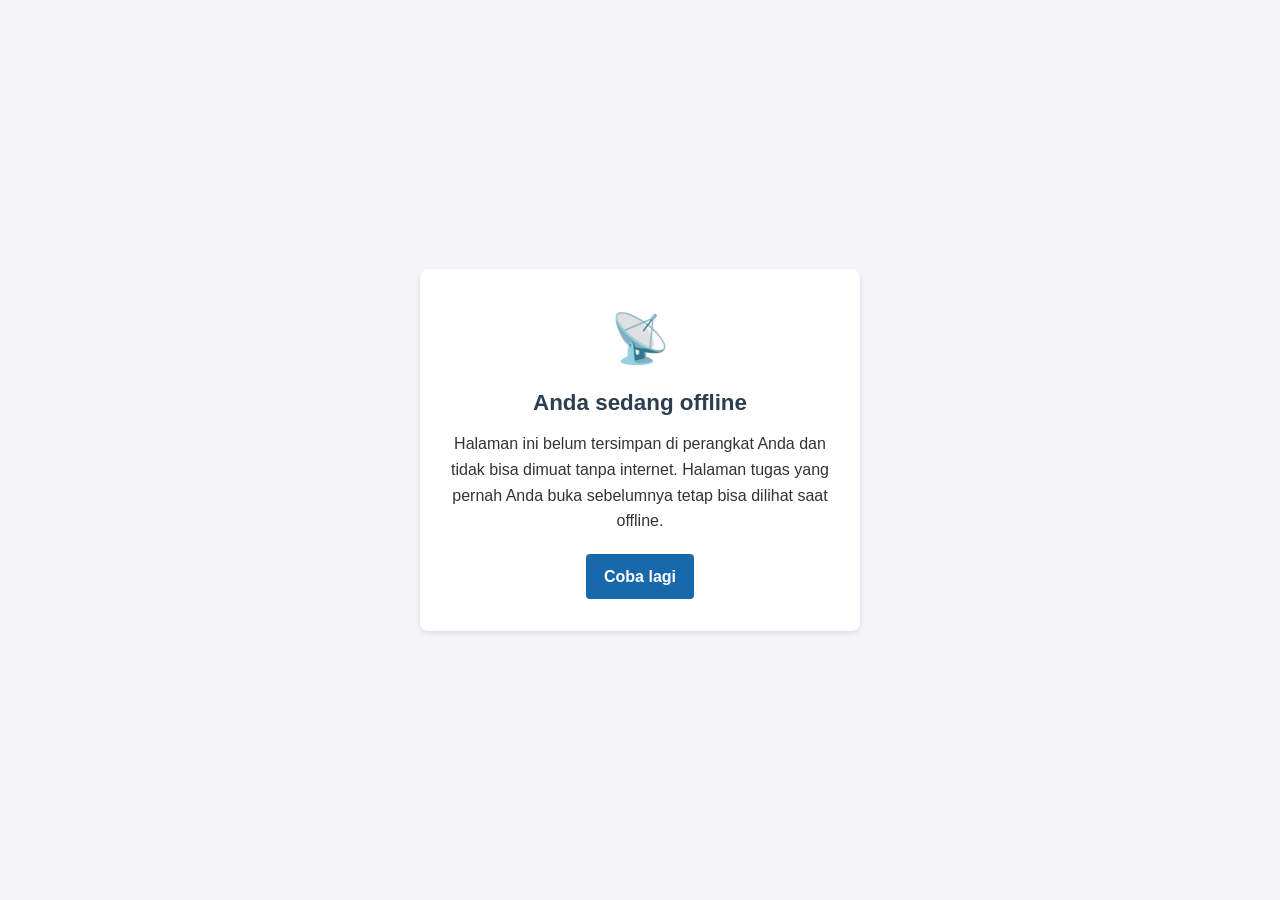
<file: todo_pwa/offline.html>
<!DOCTYPE html>
<html lang="id">
<head>
    <meta charset="UTF-8">
    <meta name="viewport" content="width=device-width, initial-scale=1.0">
    <meta name="theme-color" content="#2c3e50">
    <title>Anda Sedang Offline - To Do List Mahasiswa</title>
    <style>
        /* Sengaja ditulis inline agar halaman ini tidak bergantung pada file lain. */
        * { box-sizing: border-box; margin: 0; padding: 0; }
        body {
            min-height: 100vh;
            display: flex;
            align-items: center;
            justify-content: center;
            padding: 20px;
            font-family: Arial, sans-serif;
            line-height: 1.6;
            background: #f4f4f9;
            color: #333;
        }
        .card {
            max-width: 440px;
            width: 100%;
            padding: 32px 24px;
            text-align: center;
            background: #fff;
            border-radius: 8px;
            box-shadow: 0 2px 5px rgba(0, 0, 0, .1);
        }
        .icon { font-size: 3rem; margin-bottom: 8px; }
        h1 { font-size: 1.4rem; margin-bottom: 10px; color: #2c3e50; }
        p { margin-bottom: 20px; }
        button {
            min-height: 44px;
            padding: 10px 18px;
            border: none;
            border-radius: 4px;
            background: #1769aa;
            color: #fff;
            font: inherit;
            font-weight: bold;
            cursor: pointer;
        }
        button:hover { background: #0f568c; }
        button:focus-visible { outline: 3px solid #005fcc; outline-offset: 2px; }
        @media (prefers-color-scheme: dark) {
            body { background: #1a1a1a; color: #ecf0f1; }
            .card { background: #2c3e50; }
            h1 { color: #ecf0f1; }
        }
    </style>
</head>
<body>
    <main class="card">
        <div class="icon" aria-hidden="true">📡</div>
        <h1>Anda sedang offline</h1>
        <p>
            Halaman ini belum tersimpan di perangkat Anda dan tidak bisa dimuat tanpa internet.
            Halaman tugas yang pernah Anda buka sebelumnya tetap bisa dilihat saat offline.
        </p>
        <button type="button" id="retry">Coba lagi</button>
    </main>

    <script>
        document.getElementById("retry").addEventListener("click", function () {
            location.reload();
        });
        // Otomatis kembali ke aplikasi saat koneksi pulih.
        window.addEventListener("online", function () {
            location.reload();
        });
    </script>
</body>
</html>
</file>
